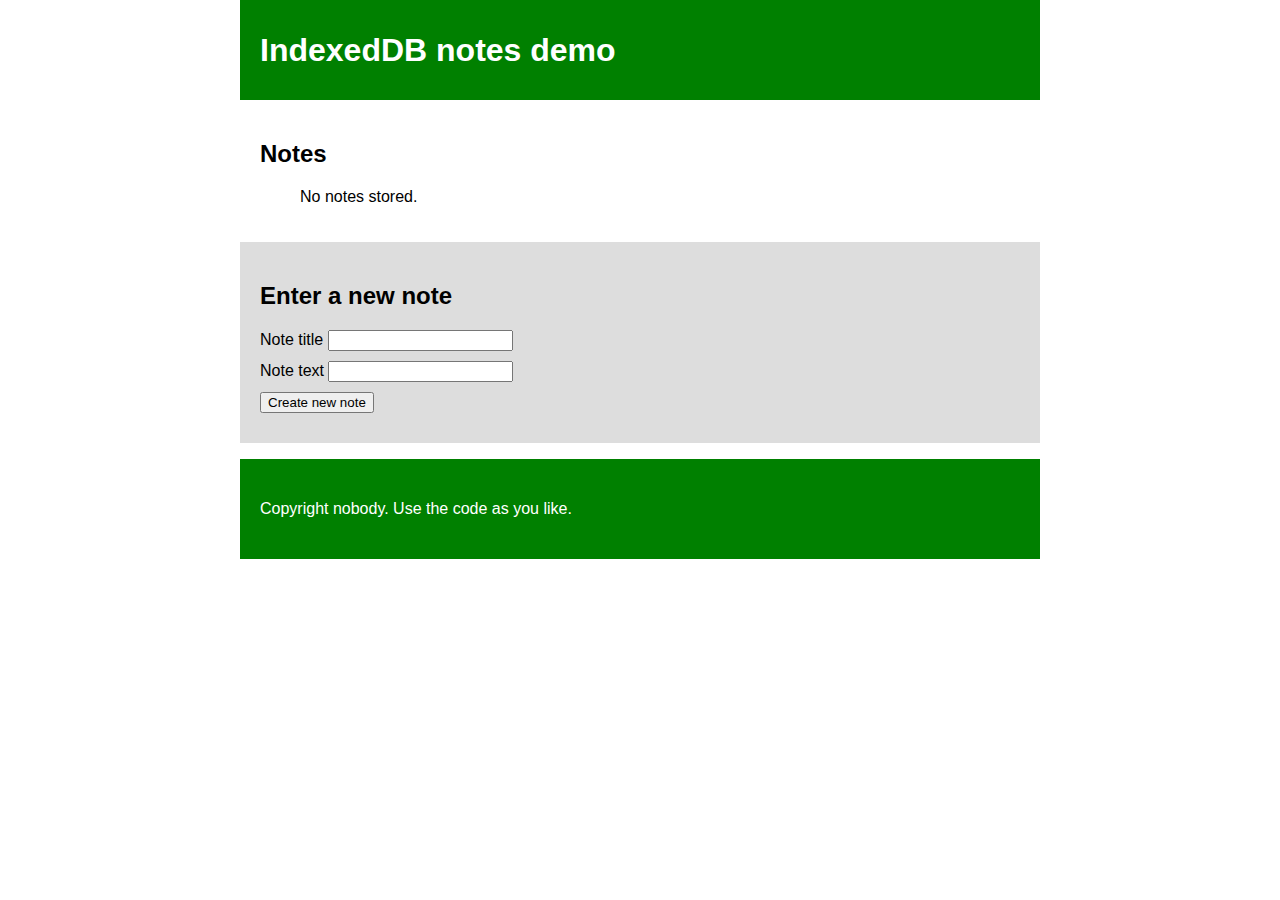
<file: indexedDBDemo/index.html>
<!DOCTYPE html>
<html lang="en-us">
  <head>
    <meta charset="utf-8">
    <meta name="viewport" content="width=device-width, initial-scale=1.0">
    <title>IndexedDB demo</title>
    <link href="style.css" rel="stylesheet">
    <script src="index.js" defer></script>
  </head>
  <body>
    <header>
      <h1>IndexedDB notes demo</h1>
    </header>

    <main>
      <section class="note-display">
        <h2>Notes</h2>
        <ul>

        </ul>
      </section>
      <section class="new-note">
        <h2>Enter a new note</h2>
        <form>
          <div>
            <label for="title">Note title</label>
            <input id="title" type="text" required>
          </div>
          <div>
            <label for="body">Note text</label>
            <input id="body" type="text" required>
          </div>
          <div>
            <button>Create new note</button>
          </div>
        </form>
      </section>
    </main>

    <footer>
      <p>Copyright nobody. Use the code as you like.</p>
    </footer>
  </body>
</html>
</file>
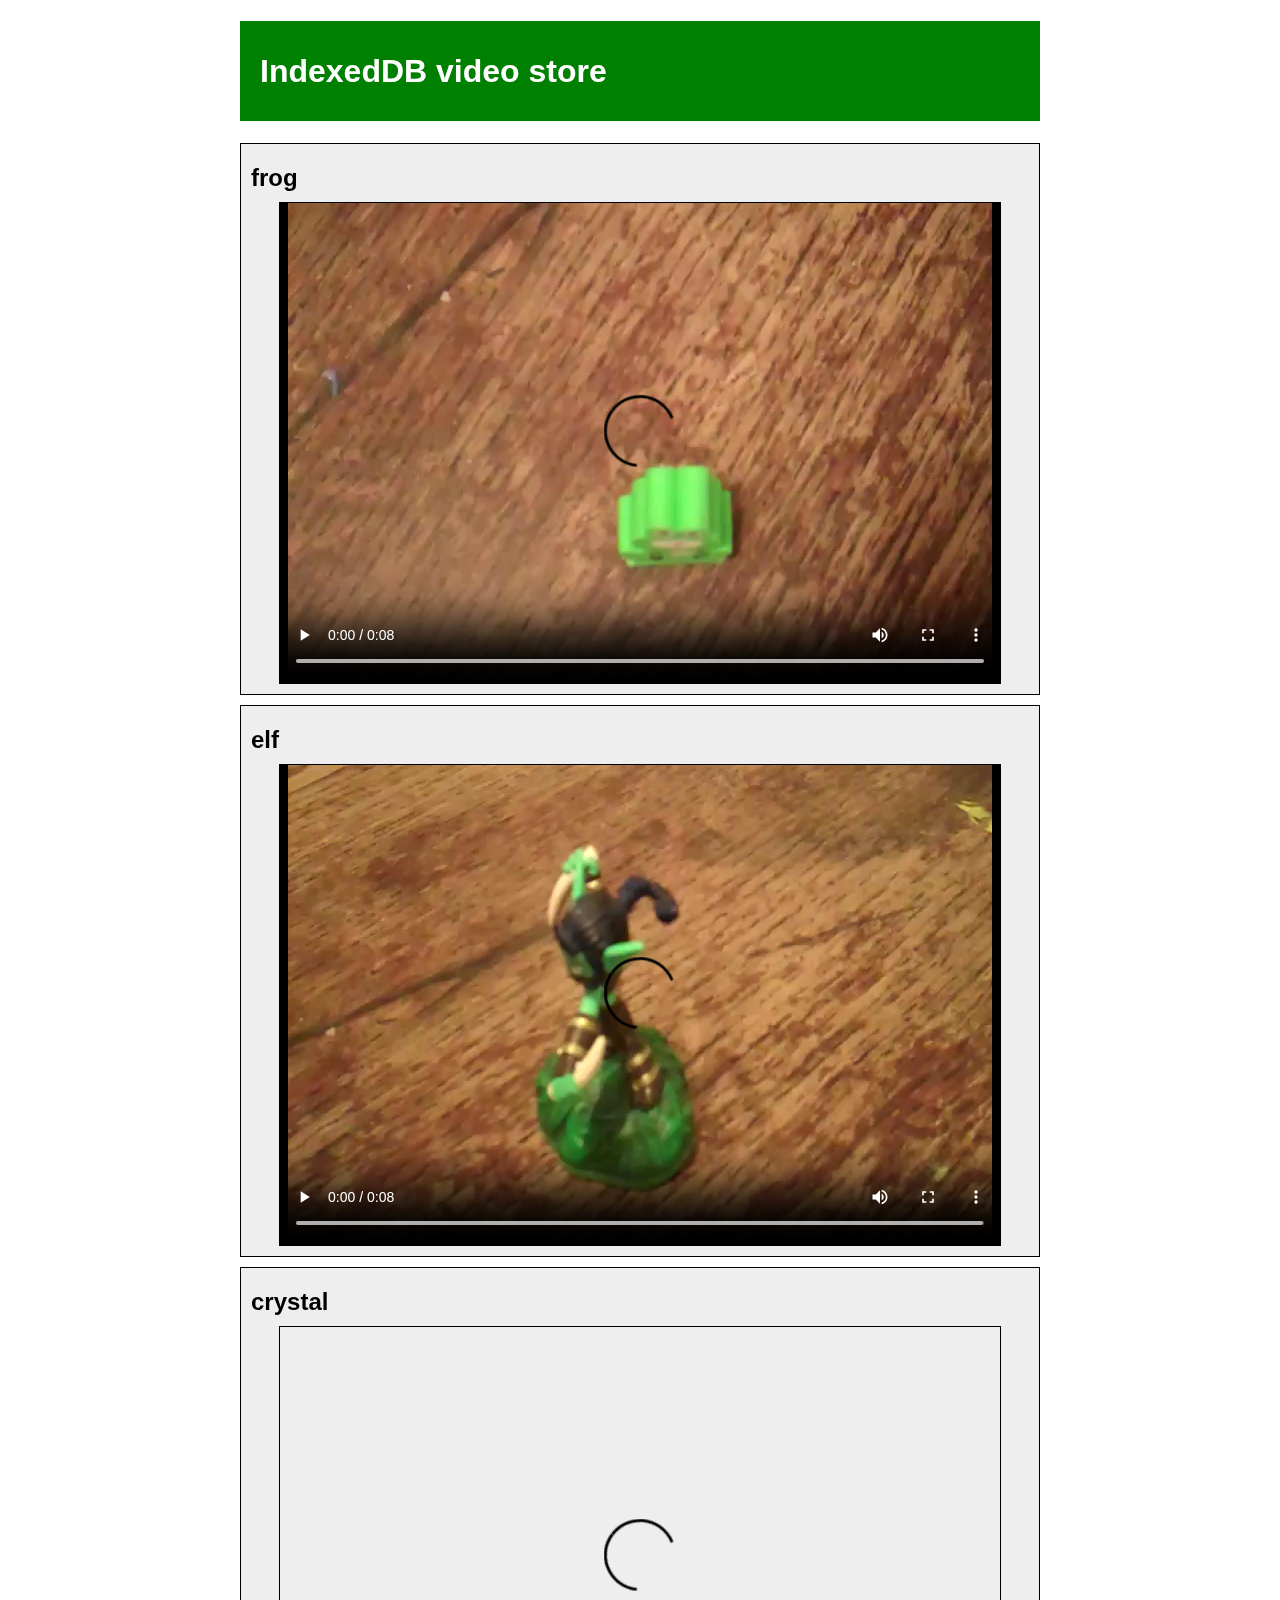
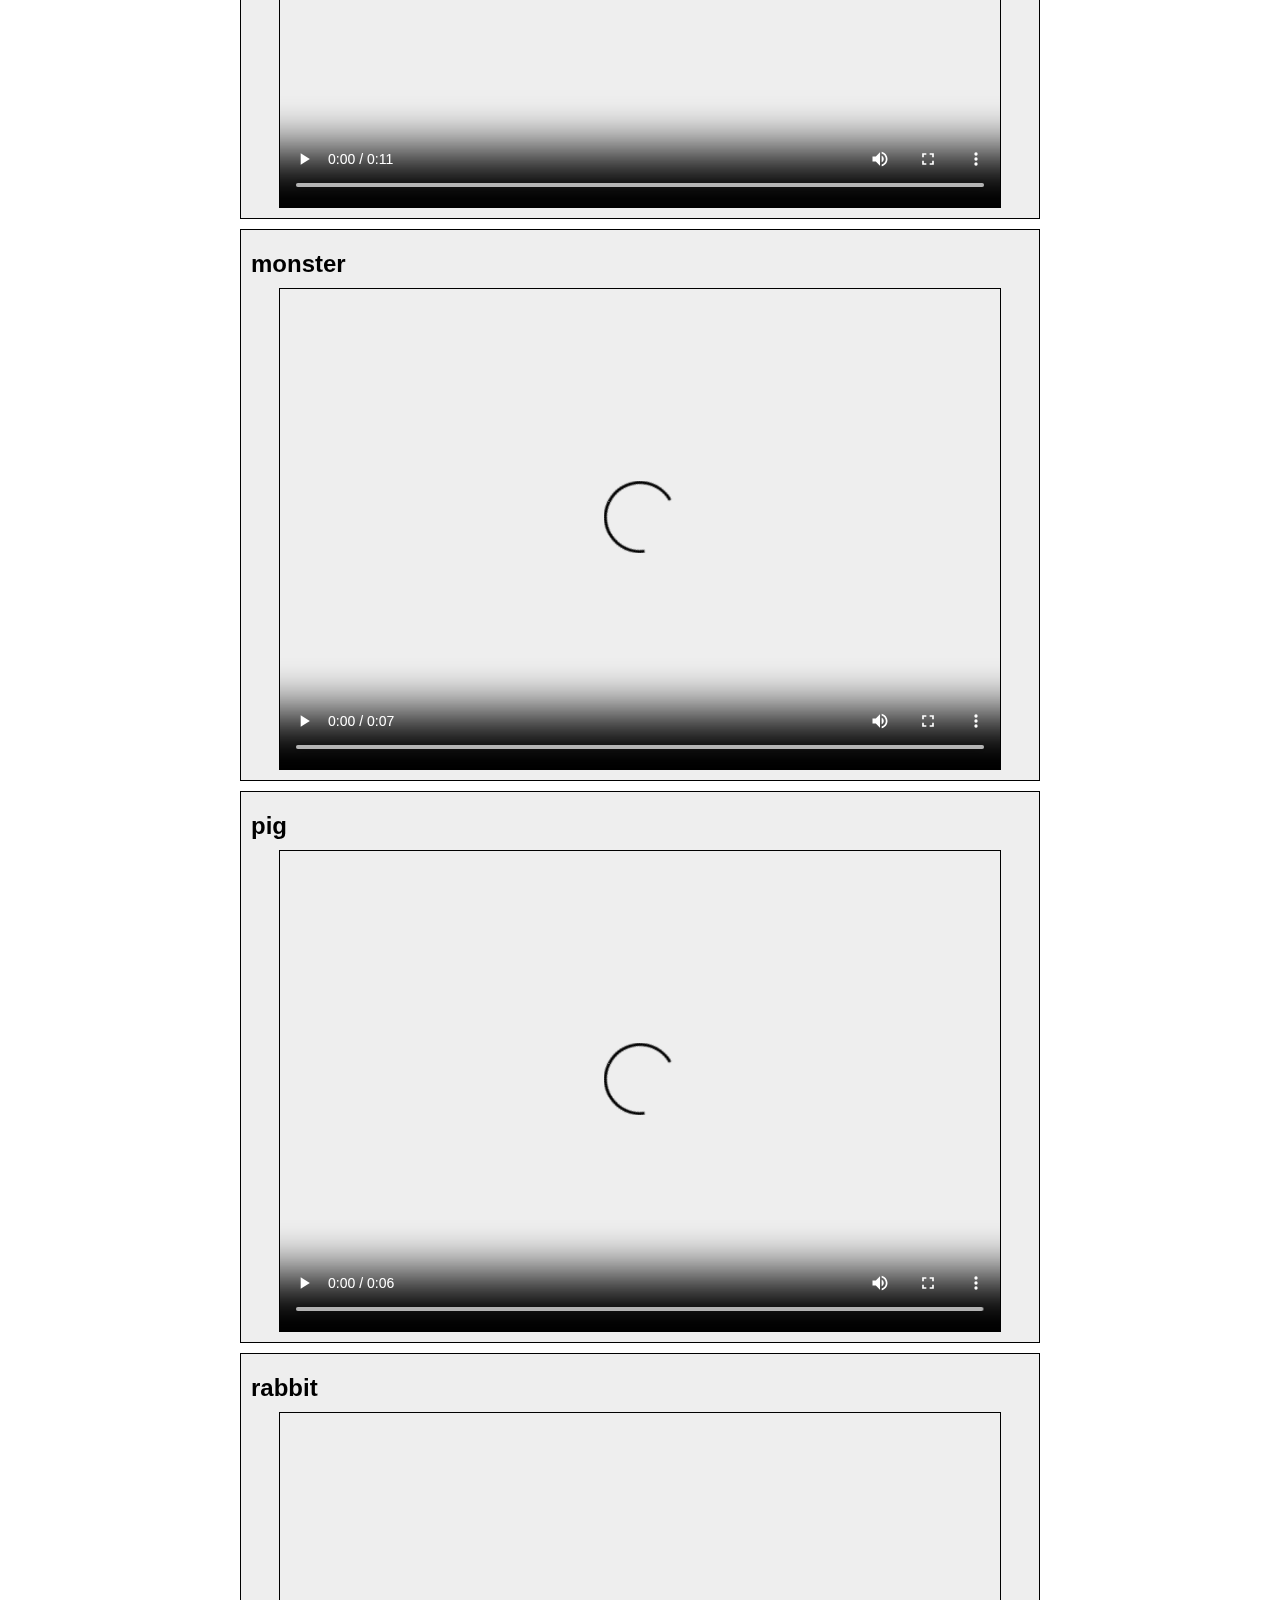
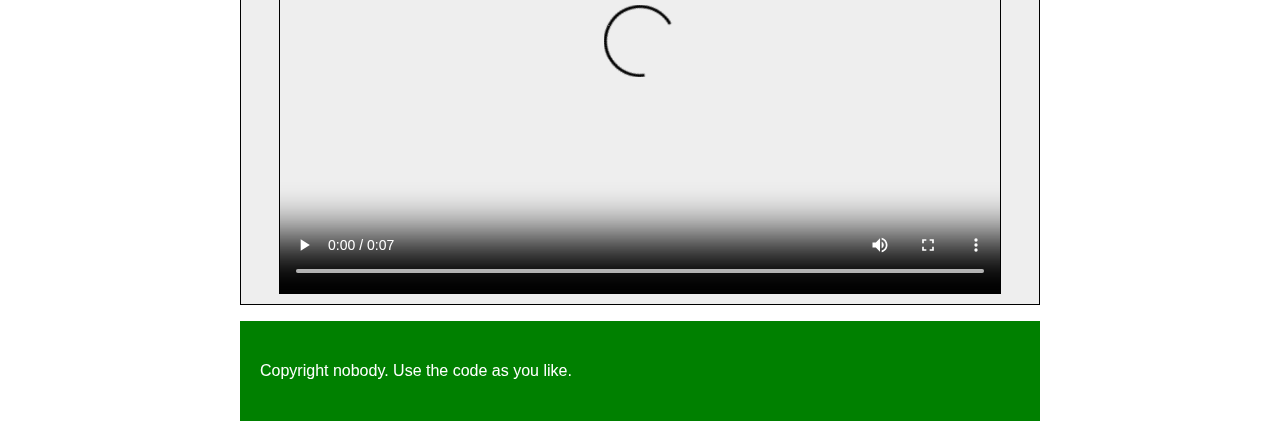
<file: indexedDBVideoStore/index.html>
<!DOCTYPE html>
<html lang="en-us">
  <head>
    <meta charset="utf-8">
    <meta name="viewport" content="width=device-width, initial-scale=1.0">
    <title>IndexedDB video store</title>
    <link href="style.css" rel="stylesheet">
    <script src="index.js" defer></script>
  </head>
  <body>
    <header>
      <h1>IndexedDB video store</h1>
    </header>

    <main>
      <section>
        
      </section>
    </main>

    <footer>
      <p>Copyright nobody. Use the code as you like.</p>
    </footer>
  </body>
</html>
</file>
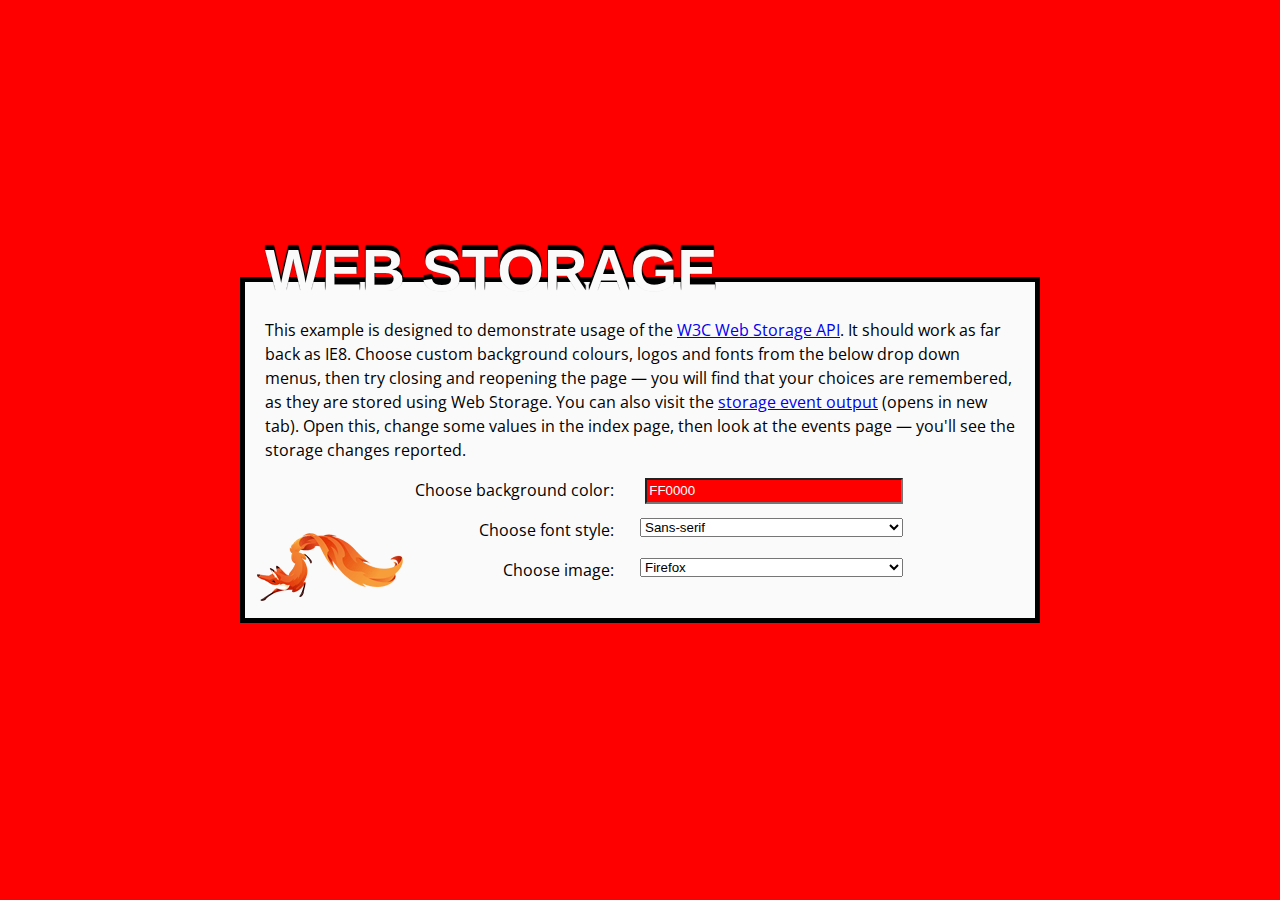
<file: web-storage-demo/index.html>
<!DOCTYPE html>
<html lang="en">
  <head>
    <meta charset="utf-8">
    <meta http-equiv="X-UA-Compatible" content="IE=edge">
    <meta name="viewport" content="width=device-width">

    <title>Web Storage API example</title>

    <link href='https://fonts.googleapis.com/css?family=Open+Sans+Condensed:300|Bitter|Ubuntu+Mono' rel='stylesheet' type='text/css'>
    <link rel="stylesheet" href="style.css">

    <!-- SCRIPTS -->
    <script src="jscolor/jscolor.js" defer></script>
    <script src="main.js" defer></script>
  </head>

  <body>
  <div class="wrapper">
    <h1>Web storage</h1>

    <p>This example is designed to demonstrate usage of the <a href="http://dev.w3.org/html5/webstorage/">W3C Web Storage API</a>. It should work as far back as IE8. Choose custom background colours, logos and fonts from the below drop down menus, then try closing and reopening the page — you will find that your choices are remembered, as they are stored using Web Storage. You can also visit the <a href="event.html" target="_blank">storage event output</a> (opens in new tab). Open this, change some values in the index page, then look at the events page — you'll see the storage changes reported.</p>

    <form>
      <div>
        <label for="bgcolor">Choose background color:</label>
	    <input class="color" id="bgcolor" value="FF0000">
      </div>
      <div>
        <label for="font">Choose font style:</label>
        <select id="font">
        	<option value="'Open Sans Condensed', sans-serif" selected>Sans-serif</option>
        	<option value="'Bitter', serif">Serif</option>
        	<option value="'Ubuntu Mono'">Monospace</option>
        </select>
      </div>
      <div>
        <label for="image">Choose image:</label>
        <select id="image">
        	<option value="images/firefoxos.png" selected>Firefox</option>
        	<option value="images/crocodile.png">Crocodile</option>
        	<option value="images/tortoise.png">Tortoise</option>
        </select>
      </div>
    </form>

    <footer></footer>
    <img src="images/firefoxos.png">
  </div>
  </body>

</html>
</file>
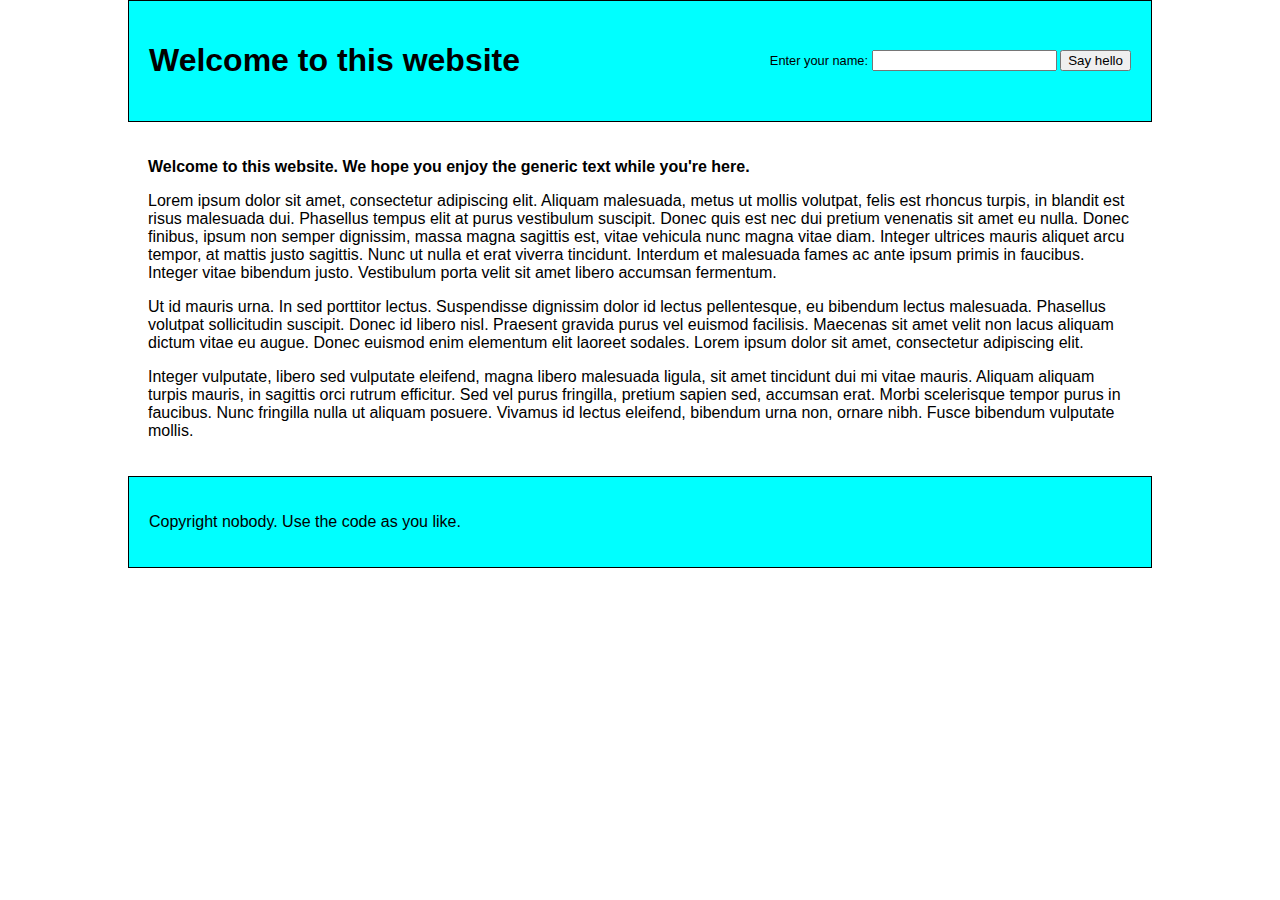
<file: personal-greeting/personal-greeting.html>
<!DOCTYPE html>
<html lang="en-us">
  <head>
    <meta charset="utf-8">
    <meta name="viewport" content="width=device-width, initial-scale=1.0">
    <title>Personal greeting</title>
    <style>
      html {
        font-family: sans-serif;
      }

      body {
        margin: 0 auto;
        max-width: 1024px;
      }

      main {
        padding: 20px;
      }

      header, footer {
        background: cyan;
        padding: 20px;
        border: 1px solid black;
      }

      header {
        display: flex;
        align-items: center;
        justify-content: space-between;
      }

      form {
        font-size: 0.8rem;
      }

      .personal-greeting {
        font-weight: bold;
      }
    </style>
    <script src="index.js" defer></script>
  </head>
  <body>
    <header>
      <h1>Our website</h1>

      <form>
        <div class="remember">
          <label for="entername">Enter your name:</label>
          <input id="entername" type="text" required>
          <input id="submitname" type="submit" value="Say hello">
        </div>
        <div class="forget">
          <label for="forgetname">Want me to forget you?</label>
          <input id="forgetname" type="reset" value="Forget">
        </div>
      </form>
    </header>

    <main>

      <p class="personal-greeting">Welcome to our website.</p>

      <p>Lorem ipsum dolor sit amet, consectetur adipiscing elit. Aliquam malesuada, metus ut mollis volutpat, felis est rhoncus turpis, in blandit est risus malesuada dui. Phasellus tempus elit at purus vestibulum suscipit. Donec quis est nec dui pretium venenatis sit amet eu nulla. Donec finibus, ipsum non semper dignissim, massa magna sagittis est, vitae vehicula nunc magna vitae diam. Integer ultrices mauris aliquet arcu tempor, at mattis justo sagittis. Nunc ut nulla et erat viverra tincidunt. Interdum et malesuada fames ac ante ipsum primis in faucibus. Integer vitae bibendum justo. Vestibulum porta velit sit amet libero accumsan fermentum.</p>

      <p>Ut id mauris urna. In sed porttitor lectus. Suspendisse dignissim dolor id lectus pellentesque, eu bibendum lectus malesuada. Phasellus volutpat sollicitudin suscipit. Donec id libero nisl. Praesent gravida purus vel euismod facilisis. Maecenas sit amet velit non lacus aliquam dictum vitae eu augue. Donec euismod enim elementum elit laoreet sodales. Lorem ipsum dolor sit amet, consectetur adipiscing elit.</p>

      <p>Integer vulputate, libero sed vulputate eleifend, magna libero malesuada ligula, sit amet tincidunt dui mi vitae mauris. Aliquam aliquam turpis mauris, in sagittis orci rutrum efficitur. Sed vel purus fringilla, pretium sapien sed, accumsan erat. Morbi scelerisque tempor purus in faucibus. Nunc fringilla nulla ut aliquam posuere. Vivamus id lectus eleifend, bibendum urna non, ornare nibh. Fusce bibendum vulputate mollis.</p>

    </main>

    <footer>
      <p>Copyright nobody. Use the code as you like.</p>
    </footer>
  </body>
</html>
</file>
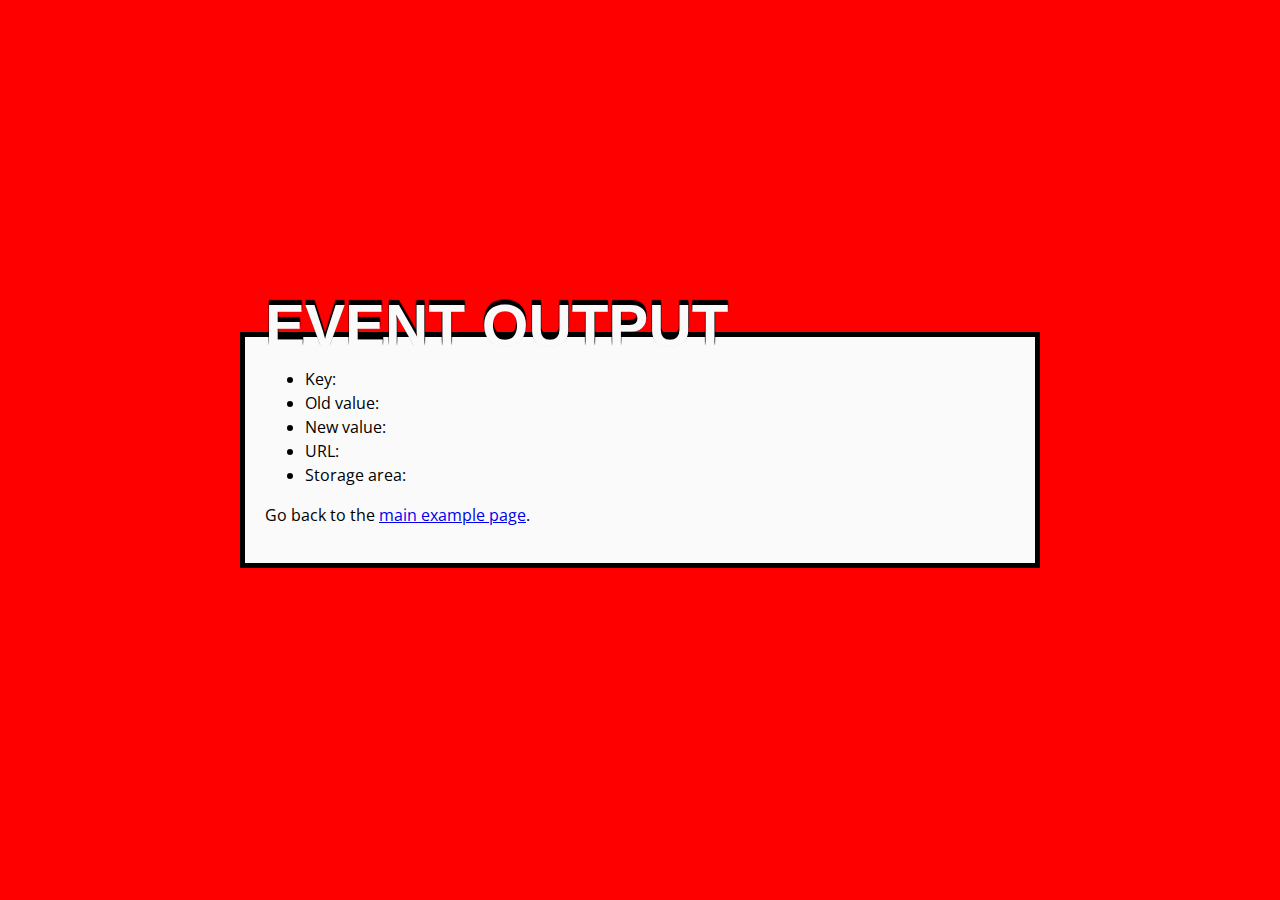
<file: web-storage-demo/event.html>
<!DOCTYPE html>
<html lang="en">
  <head>
    <meta charset="utf-8">
    <meta http-equiv="X-UA-Compatible" content="IE=edge">
    <meta name="viewport" content="width=device-width">

    <title>Web Storage API storage event output</title>

    <link href='https://fonts.googleapis.com/css?family=Open+Sans+Condensed:300|Bitter|Ubuntu+Mono' rel='stylesheet' type='text/css'>
    <link rel="stylesheet" href="style.css">
    <script src="event.js" defer></script>
  </head>

  <body>
  <div class="wrapper">
    <h1>Event output</h1>

    <ul>
      <li>Key: <span class="my-key"></span></li>
      <li>Old value: <span class="my-old"></span></li>
      <li>New value: <span class="my-new"></span></li>
      <li>URL: <span class="my-url"></span></li>
      <li>Storage area: <span class="my-storage"></span></li>
    </ul>

    <p>Go back to the <a href="index.html">main example page</a>.</p>


  </div>
  </body>
</html>
</file>
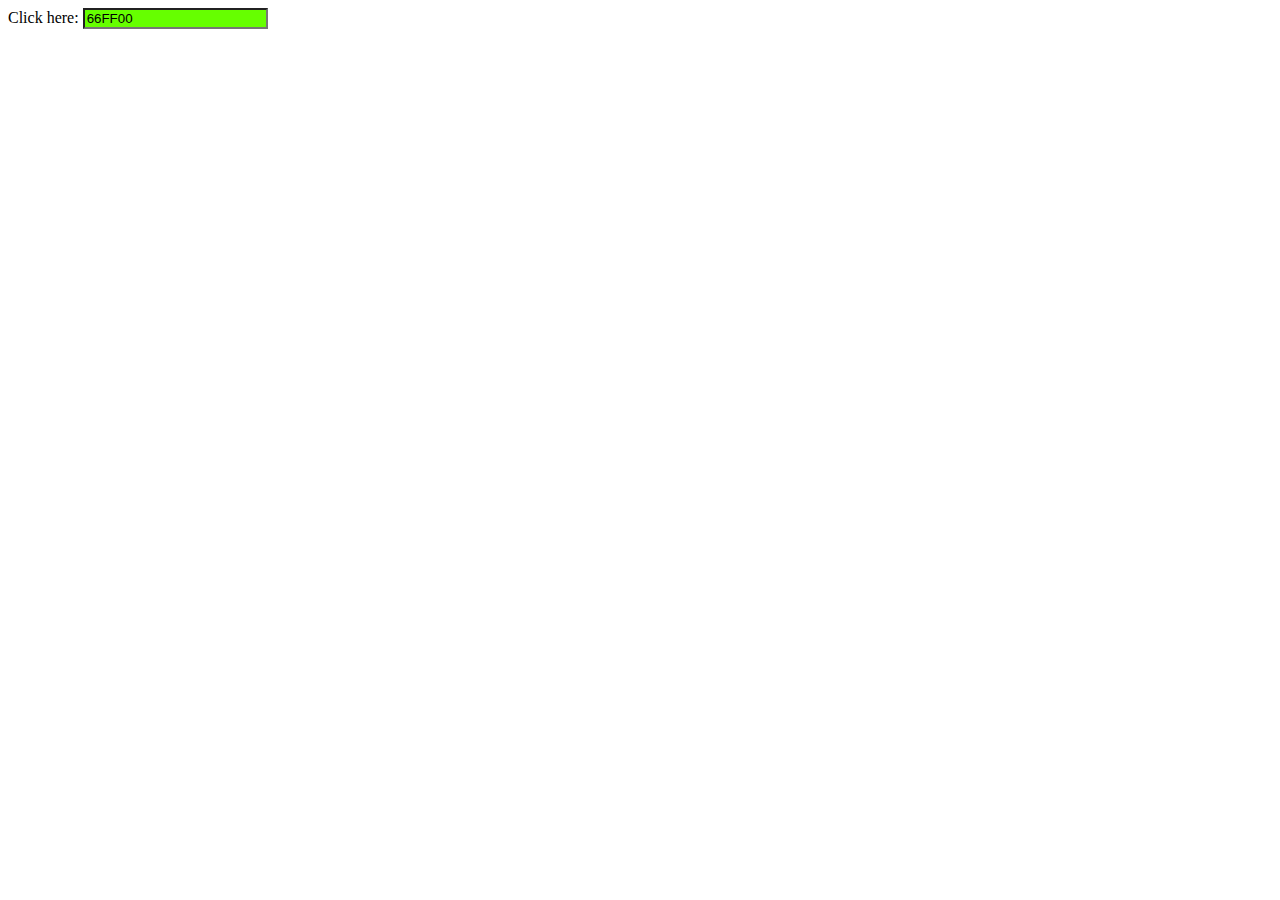
<file: web-storage-demo/jscolor/demo.html>
<!DOCTYPE html>
<html lang="en">
<head>
	<title>jscolor demo</title>
</head>
<body>

	<script type="text/javascript" src="jscolor.js"></script>

	Click here: <input class="color" value="66ff00">

</body>
</html>
</file>
<file: indexedDBDemo/style.css>
html {
  font-family: sans-serif;
}

body {
  margin: 0 auto;
  max-width: 800px;
}

header, footer {
  background-color: green;
  color: white;
  line-height: 100px;
  padding: 0 20px;
}

.new-note, .note-display {
  padding: 20px;
}

.new-note {
  background: #ddd;
}

h1 {
  margin: 0;
}

ul {
  list-style-type: none;
}

div {
  margin-bottom: 10px;
}
</file>
<file: indexedDBVideoStore/style.css>
html {
  font-family: sans-serif;
}

body {
  margin: 0 auto;
  max-width: 800px;
}

header, footer {
  background-color: green;
  color: white;
  line-height: 100px;
  padding: 0 20px;
}

article {
  padding: 10px;
  margin: 10px 0;
  border: 1px solid black;
  background-color: #eee;
}

h2 {
  margin: 10px 0;
}

video {
  margin: 0 auto;
  border: 1px solid black;
  display: block;
}

button {
  display: block;
  margin-top: 10px;
}
</file>
<file: web-storage-demo/style.css>
/* General setup */

* {
	box-sizing: border-box;
}

html,body {
	margin: 0;
}

html {
	font-size: 10px;
	font-family: sans-serif;
}

/* Typography */

h1 {
	font-size: 6rem;
}

p,form,li {
	font-size: 1.6rem;
	line-height: 1.5;
	font-family: 'Open Sans Condensed', sans-serif;
}

/* Layout and styles */

html {
	background-color: #FF0000;
	height: 100%;
}

body {
	display: -webkit-box;
	display: -moz-box;
	display: box;
	display: flex;
    
    -webkit-box-align: center;
	-moz-box-align: center;
	box-align: center;
	justify-content: center;

    -webkit-box-pack: center;
	-moz-box-pack: center;
	box-pack: center;
    align-items: center;

    height: inherit;
}

body > .wrapper {
    width: 90%;
	max-width: 800px;
	background-color: rgb(250,250,250);
	padding: 2rem;
	position: relative;
	border: 5px solid black;
}

body > div > div {
	width: 300px;
}

h1 {
	margin: 0;
	padding: 0;
	font-family: sans-serif;
	position: absolute;
	left: 2rem;
	top: -4.6rem;
	text-transform: uppercase;
	color: rgb(250,250,250);
	text-shadow: 0px -1px 1px black,
	             0px -2px 1px black,
	             0px -3px 1px black,
	             0px -4px 1px black,
	             0px -5px 1px black;
}

form div label {
  float: left;
  width: 45%;
  text-align: right;
}

form div input, form div select {
	float: right;
}

form div input {
	width: 49%;
	line-height: 1.5;
}

form div select {
	width: 50%;
}

form div option {
		height: 2rem;
}

form div {
	clear: both;
	margin: 0 auto;
	width: 70%;
	padding-bottom: 4rem;
}

footer {
	clear: both;
}

img {
	position: absolute;
	bottom: 1rem;
	left: 1rem;
}

@media (max-width: 800px) {
	body > div {
	  width: 100%;
	}
}

@media (max-width: 600px) {
    h1 {
      font-size: 3rem;
      top: -2.2rem;
    }

	form div label {
      float: none;
      width: 100%;
      text-align: left;
    }

    form div input, form div select {
	  float: none;
	  width: 100%;
    }

    form div {
	  padding-bottom: 1.5rem;
    }

    img {
	  bottom: -4rem;
    }

}
</file>
